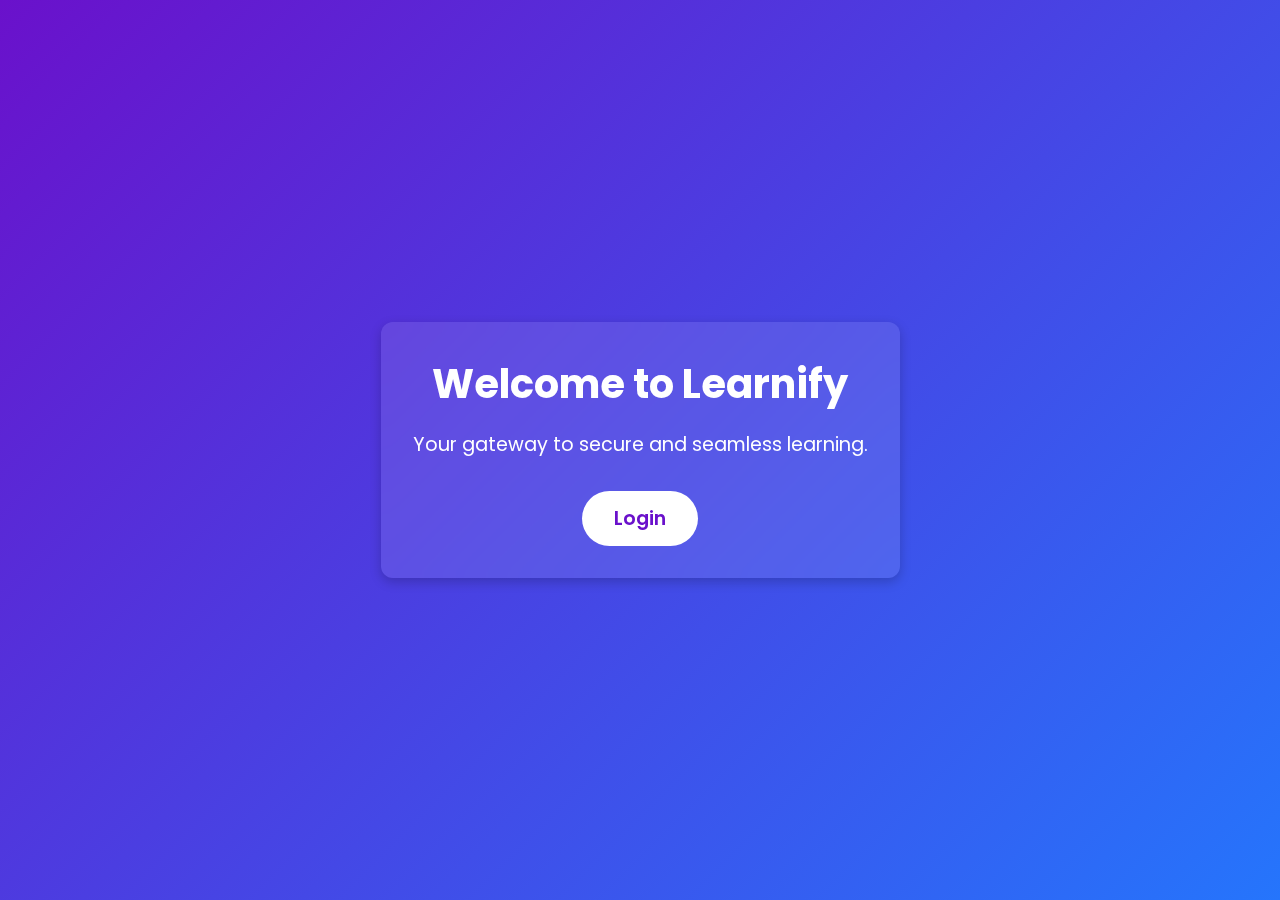
<file: public/index.html>
<!DOCTYPE html>
<html lang="en">
<head>
    <meta charset="UTF-8">
    <meta name="viewport" content="width=device-width, initial-scale=1.0">
    <title>Learnify - Home</title>
    <link href="https://fonts.googleapis.com/css2?family=Poppins:wght@300;400;500;600;700&display=swap" rel="stylesheet">
    <style>
        /* General Reset */
        * {
            margin: 0;
            padding: 0;
            box-sizing: border-box;
            font-family: 'Poppins', sans-serif;
        }

        body {
            background: linear-gradient(135deg, #6a11cb, #2575fc);
            color: white;
            height: 100vh;
            display: flex;
            justify-content: center;
            align-items: center;
            text-align: center;
        }

        .home-container {
            background: rgba(255, 255, 255, 0.1);
            padding: 2rem;
            border-radius: 12px;
            box-shadow: 0 4px 12px rgba(0, 0, 0, 0.2);
            backdrop-filter: blur(10px);
        }

        h1 {
            font-size: 2.5rem;
            margin-bottom: 1rem;
        }

        p {
            font-size: 1.2rem;
            margin-bottom: 2rem;
        }

        .login-btn {
            background: #fff;
            color: #6a11cb;
            font-size: 1.2rem;
            font-weight: 600;
            padding: 0.8rem 2rem;
            border: none;
            border-radius: 50px;
            cursor: pointer;
            transition: transform 0.3s ease, box-shadow 0.3s ease;
        }

        .login-btn:hover {
            transform: scale(1.05);
            box-shadow: 0 6px 12px rgba(0, 0, 0, 0.1);
        }
    </style>
</head>
<body>
    <div class="home-container">
        <h1>Welcome to Learnify</h1>
        <p>Your gateway to secure and seamless learning.</p>
        <a href="login.html"><button class="login-btn">Login</button></a>
    </div>
</body>
</html>
</file>
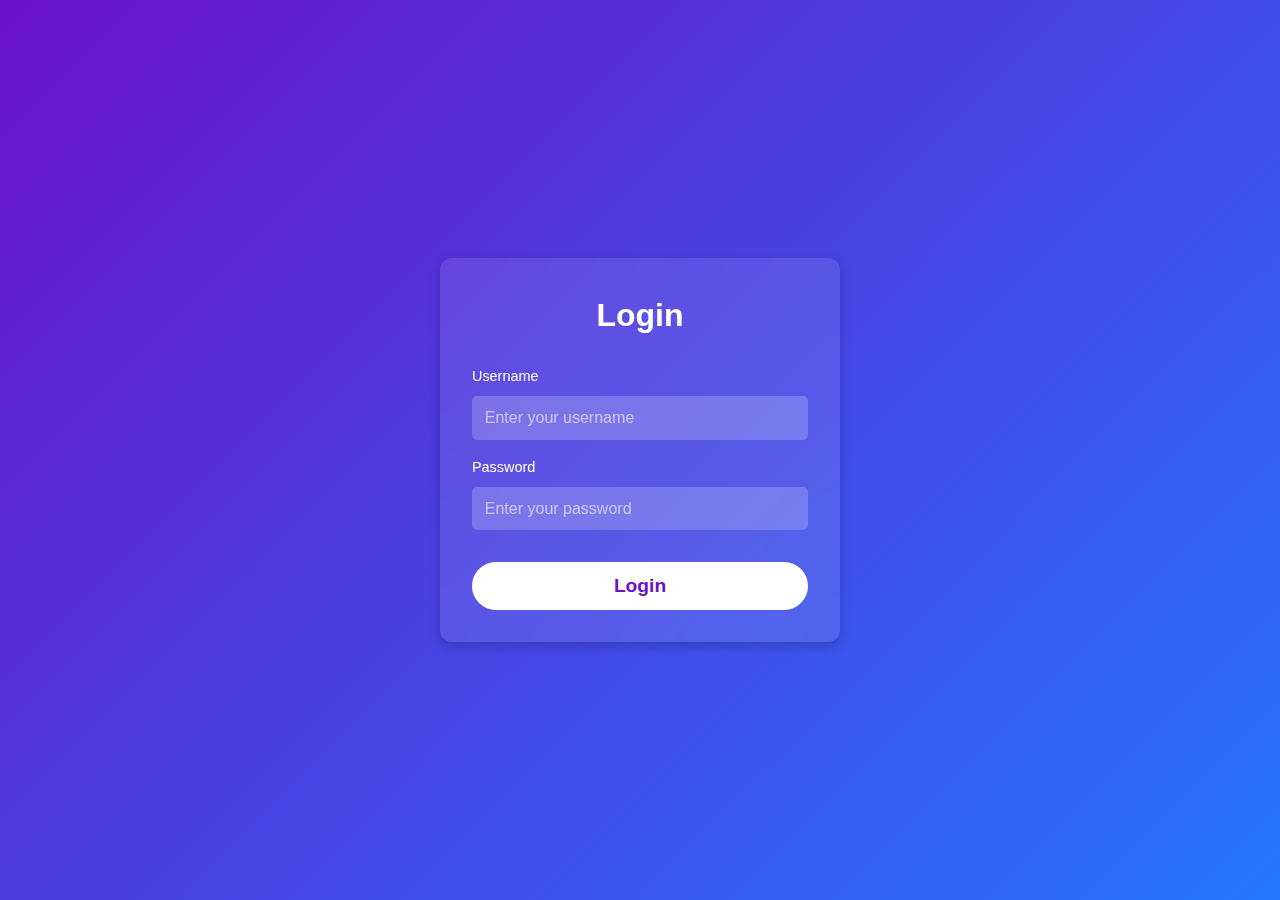
<file: public/login.html>
<!DOCTYPE html>
<html lang="en">
<head>
    <meta charset="UTF-8">
    <meta name="viewport" content="width=device-width, initial-scale=1.0">
    <title>Learnify - Login</title>
    <link rel="stylesheet" href="../style.css">
    <style>
        /* General Reset */
        * {
            margin: 0;
            padding: 0;
            box-sizing: border-box;
            font-family: 'Poppins', sans-serif;
        }

        body {
            background: linear-gradient(135deg, #6a11cb, #2575fc);
            color: white;
            height: 100vh;
            display: flex;
            justify-content: center;
            align-items: center;
        }

        .login-container {
            background: rgba(255, 255, 255, 0.1);
            padding: 2rem;
            border-radius: 12px;
            box-shadow: 0 4px 12px rgba(0, 0, 0, 0.2);
            width: 100%;
            max-width: 400px;
            text-align: center;
            backdrop-filter: blur(10px);
        }

        h2 {
            font-size: 2rem;
            margin-bottom: 1.5rem;
        }

        .form-group {
            margin-bottom: 1rem;
            text-align: left;
        }

        .form-group label {
            display: block;
            font-size: 0.9rem;
            margin-bottom: 0.5rem;
        }

        .form-group input {
            width: 100%;
            padding: 0.8rem;
            border: none;
            border-radius: 5px;
            font-size: 1rem;
            background: rgba(255, 255, 255, 0.2);
            color: white;
            outline: none;
        }

        .form-group input::placeholder {
            color: rgba(255, 255, 255, 0.6);
        }

        .submit-btn {
            background: #fff;
            color: #6a11cb;
            font-size: 1.2rem;
            font-weight: 600;
            padding: 0.8rem 2rem;
            border: none;
            border-radius: 50px;
            cursor: pointer;
            transition: transform 0.3s ease, box-shadow 0.3s ease;
            width: 100%;
            margin-top: 1rem;
        }

        .submit-btn:hover {
            transform: scale(1.05);
            box-shadow: 0 6px 12px rgba(0, 0, 0, 0.1);
        }
    </style>
</head>
<body>
    <div class="login-container">
        <h2>Login</h2>
        <form id="loginForm">
            <div class="form-group">
                <label for="username">Username</label>
                <input type="text" id="username" placeholder="Enter your username" required>
            </div>
            <div class="form-group">
                <label for="password">Password</label>
                <input type="password" id="password" placeholder="Enter your password" required>
            </div>
            <button type="submit" class="submit-btn">Login</button>
        </form>
    </div>

    <script>
        document.getElementById('loginForm').addEventListener('submit', async (e) => {
            e.preventDefault();

            const username = document.getElementById('username').value.trim();
            const password = document.getElementById('password').value.trim();

            if (!username || !password) {
                alert('Please fill in all fields.');
                return;
            }

            try {
                const response = await fetch('/api/login', { // Endpoint for login
                    method: 'POST',
                    headers: {
                        'Content-Type': 'application/json'
                    },
                    body: JSON.stringify({ username, password })
                });

                const result = await response.json();

                if (response.ok) {
                    alert('Login successful!');
                    window.location.href = '/'; // Redirect to home page
                } else {
                    alert(result.message || 'Invalid username or password.');
                }
            } catch (error) {
                console.error('Error:', error);
                alert('An unexpected error occurred.');
            }
        });
    </script>
</body>
</html>
</file>
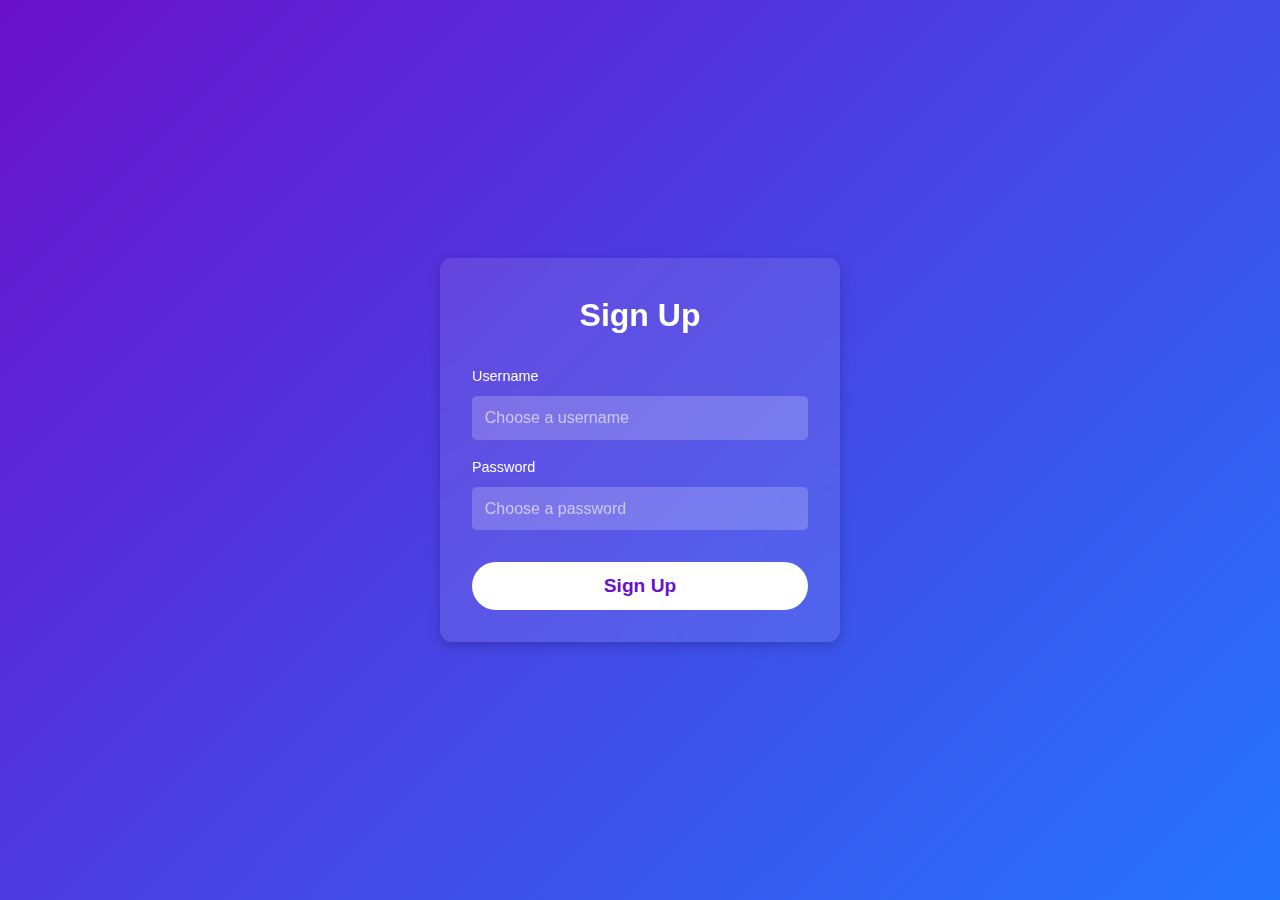
<file: public/signup.html>
<!DOCTYPE html>
<html lang="en">
<head>
    <meta charset="UTF-8">
    <meta name="viewport" content="width=device-width, initial-scale=1.0">
    <title>Learnify - Sign Up</title>
    <link rel="stylesheet" href="../style.css">
    <style>
        /* General Reset */
        * {
            margin: 0;
            padding: 0;
            box-sizing: border-box;
            font-family: 'Poppins', sans-serif;
        }

        body {
            background: linear-gradient(135deg, #6a11cb, #2575fc);
            color: white;
            height: 100vh;
            display: flex;
            justify-content: center;
            align-items: center;
        }

        .login-container {
            background: rgba(255, 255, 255, 0.1);
            padding: 2rem;
            border-radius: 12px;
            box-shadow: 0 4px 12px rgba(0, 0, 0, 0.2);
            width: 100%;
            max-width: 400px;
            text-align: center;
            backdrop-filter: blur(10px);
        }

        h2 {
            font-size: 2rem;
            margin-bottom: 1.5rem;
        }

        .form-group {
            margin-bottom: 1rem;
            text-align: left;
        }

        .form-group label {
            display: block;
            font-size: 0.9rem;
            margin-bottom: 0.5rem;
        }

        .form-group input {
            width: 100%;
            padding: 0.8rem;
            border: none;
            border-radius: 5px;
            font-size: 1rem;
            background: rgba(255, 255, 255, 0.2);
            color: white;
            outline: none;
        }

        .form-group input::placeholder {
            color: rgba(255, 255, 255, 0.6);
        }

        .submit-btn {
            background: #fff;
            color: #6a11cb;
            font-size: 1.2rem;
            font-weight: 600;
            padding: 0.8rem 2rem;
            border: none;
            border-radius: 50px;
            cursor: pointer;
            transition: transform 0.3s ease, box-shadow 0.3s ease;
            width: 100%;
            margin-top: 1rem;
        }

        .submit-btn:hover {
            transform: scale(1.05);
            box-shadow: 0 6px 12px rgba(0, 0, 0, 0.1);
        }
    </style>
</head>
<body>
    <div class="login-container">
        <h2>Sign Up</h2>
        <form id="signupForm">
            <div class="form-group">
                <label for="username">Username</label>
                <input type="text" id="username" placeholder="Choose a username" required>
            </div>
            <div class="form-group">
                <label for="password">Password</label>
                <input type="password" id="password" placeholder="Choose a password" required>
            </div>
            <button type="submit" class="submit-btn">Sign Up</button>
        </form>
    </div>

    <script>
        document.getElementById('signupForm').addEventListener('submit', async (e) => {
            e.preventDefault();

            const username = document.getElementById('username').value.trim();
            const password = document.getElementById('password').value.trim();

            if (!username || !password) {
                alert('Please fill in all fields.');
                return;
            }

            try {
                const response = await fetch('/api/signup', { // Endpoint for sign-up
                    method: 'POST',
                    headers: {
                        'Content-Type': 'application/json'
                    },
                    body: JSON.stringify({ username, password })
                });

                const result = await response.json();

                if (response.ok) {
                    alert('Sign-up successful! You can now log in.');
                    window.location.href = '/login.html'; // Redirect to login page
                } else {
                    alert(result.message || 'Sign-up failed. Please try again.');
                }
            } catch (error) {
                console.error('Error:', error);
                alert('An unexpected error occurred.');
            }
        });
    </script>
</body>
</html>
</file>
<file: style.css>
/* Base Styles */
* {
    margin: 0;
    padding: 0;
    box-sizing: border-box;
    font-family: 'Poppins', sans-serif;
}

:root {
    --primary-color: #2563eb;
    --secondary-color: #1e40af;
    --accent-color: #f59e0b;
    --text-color: #1f2937;
    --light-bg: #f3f4f6;
}

body {
    line-height: 1.6;
    color: var(--text-color);
}

.container {
    max-width: 1200px;
    margin: 0 auto;
    padding: 0 20px;
}

/* Header Styles */
.header {
    background-color: white;
    box-shadow: 0 2px 4px rgba(0,0,0,0.1);
    position: sticky;
    top: 0;
    z-index: 100;
}

.navbar {
    display: flex;
    justify-content: space-between;
    align-items: center;
    padding: 1rem 0;
}

.logo {
    font-size: 1.5rem;
    font-weight: 700;
    color: var(--primary-color);
}

.nav-links {
    display: flex;
    gap: 2rem;
    list-style: none;
}

.nav-links a {
    text-decoration: none;
    color: var(--text-color);
    font-weight: 500;
    transition: color 0.3s ease;
}

.nav-links a:hover {
    color: var(--primary-color);
}

/* Course Hero Section */
.course-hero {
    display: flex;
    gap: 3rem;
    padding: 4rem 0;
    flex-wrap: wrap;
}

.course-hero-image {
    flex: 1;
    min-width: 300px;
}

.course-hero-image img {
    width: 100%;
    border-radius: 10px;
    box-shadow: 0 4px 6px rgba(0,0,0,0.1);
}

.course-hero-content {
    flex: 1;
    min-width: 300px;
}

.course-price {
    font-size: 2rem;
    color: var(--primary-color);
    margin: 1rem 0;
}

.original-price {
    font-size: 1.2rem;
    color: #6b7280;
    text-decoration: line-through;
}

.cta-button {
    background-color: var(--primary-color);
    color: white;
    padding: 0.8rem 2rem;
    border: none;
    border-radius: 5px;
    font-size: 1rem;
    cursor: pointer;
    transition: background-color 0.3s ease;
}

.cta-button:hover {
    background-color: var(--secondary-color);
}

.course-stats {
    display: flex;
    gap: 2rem;
    margin-top: 2rem;
}

.stat-item {
    text-align: center;
}

.stat-item h3 {
    color: var(--primary-color);
    font-size: 1.5rem;
}

/* Course Modules */
.course-content-grid {
    display: grid;
    grid-template-columns: repeat(auto-fit, minmax(300px, 1fr));
    gap: 2rem;
    margin: 2rem 0;
}

.module-card {
    background: white;
    padding: 1.5rem;
    border-radius: 10px;
    box-shadow: 0 2px 4px rgba(0,0,0,0.1);
    transition: transform 0.3s ease;
}

.module-card:hover {
    transform: translateY(-5px);
}

/* Pricing Section */
.pricing-cards {
    display: grid;
    grid-template-columns: repeat(auto-fit, minmax(280px, 1fr));
    gap: 2rem;
    margin: 3rem 0;
}

.price-card {
    background: white;
    padding: 2rem;
    border-radius: 10px;
    text-align: center;
    box-shadow: 0 4px 6px rgba(0,0,0,0.1);
    position: relative;
}

.price-card.recommended {
    border: 2px solid var(--accent-color);
}

.price-card .price {
    font-size: 2.5rem;
    color: var(--primary-color);
    margin: 1rem 0;
}

.price-card ul {
    list-style: none;
    margin: 1.5rem 0;
}

.price-card li {
    padding: 0.5rem 0;
}

/* Footer */
.footer {
    background-color: var(--light-bg);
    text-align: center;
    padding: 2rem 0;
    margin-top: 4rem;
}

/* Responsive Design */
@media (max-width: 768px) {
    .course-hero {
        flex-direction: column;
    }

    .nav-links {
        gap: 1rem;
    }
}
</file>
